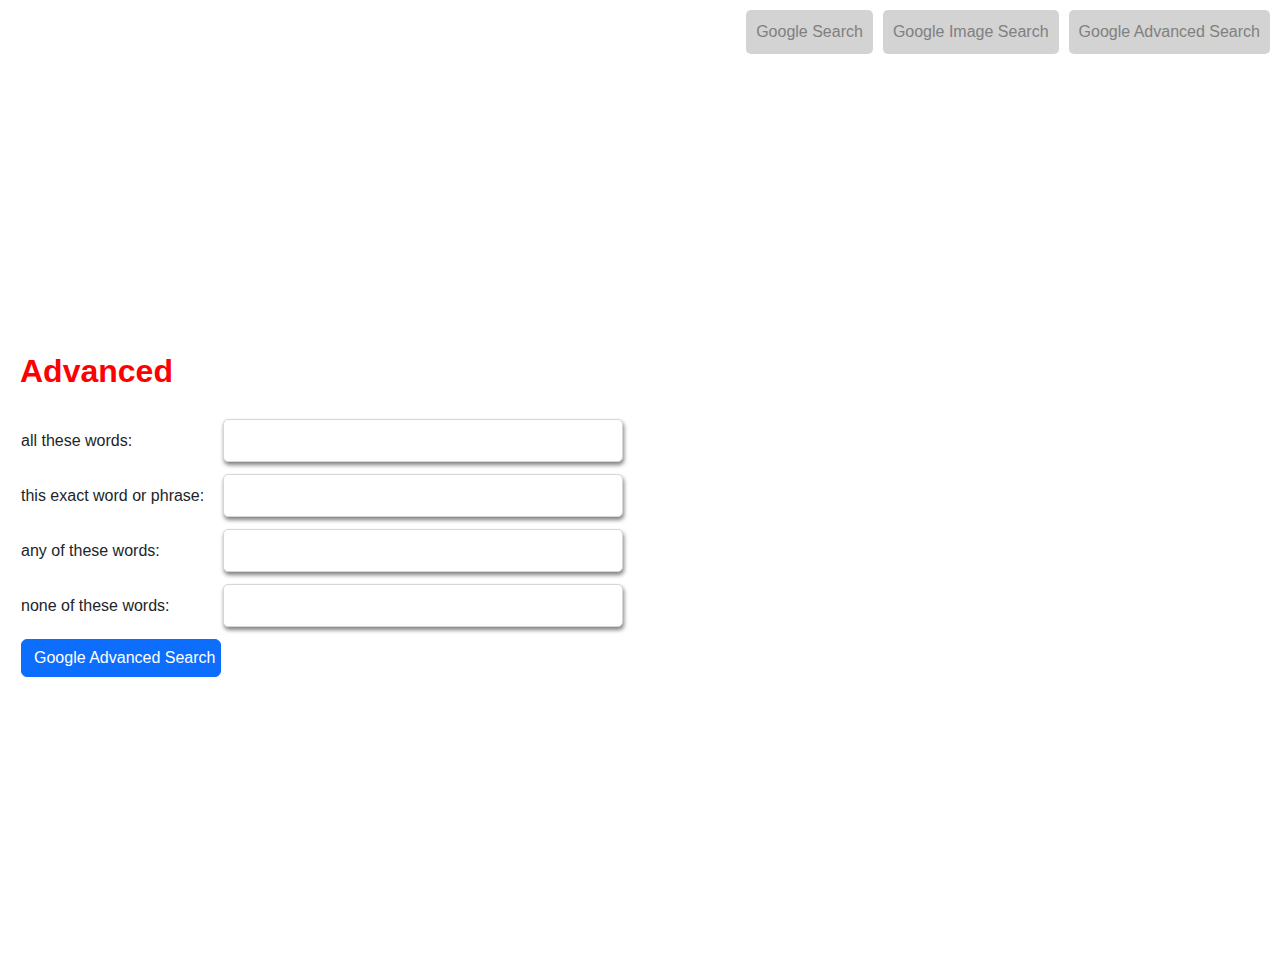
<file: advanced.html>
<!DOCTYPE html>
<html lang="en">
  <head>
    <meta charset="UTF-8">
    <meta name="viewport" content="width=device-width, initial-scale=1.0">
    <title>Document</title>
    <link
      href="https://cdn.jsdelivr.net/npm/bootstrap@5.3.3/dist/css/bootstrap.min.css"
      rel="stylesheet"
      integrity="sha384-QWTKZyjpPEjISv5WaRU9OFeRpok6YctnYmDr5pNlyT2bRjXh0JMhjY6hW+ALEwIH"
      crossorigin="anonymous">
    <link rel="stylesheet" href="style.css">
    <style>
      form {
        margin-left: 10px;
        align-items: start;
      }
      input[type="text"] {
        font-size: 14px;
        width: 400px;
        padding: 10px 15px;
        border-radius: 5px;
        border: 1px solid rgb(214, 214, 214);
        box-shadow: 1px 3px 4px gray;
      }
      table {
        border-collapse: separate;
        border-spacing: 0 10px;
      }
    </style>
  </head>
  <body>
    <nav class="navigation__container">
      <ul>
        <li><a href="index.html" class="navigation__main">Google
            Search</a></li>
        <li><a href="image.html" class="navigation__image">Google Image
            Search</a></li>
        <li><a href="advanced.html" class="navigation__advanced">Google Advanced
            Search</a></li>
      </ul>
    </nav>
    <form action="https://www.google.com/search" class="form__advanced">
      <h2>Advanced</h2>
      <table>
        <tr class="block">
          <td><label for="all">all these words:</label></td>
          <td><input type="text" name="as_q" id="all"></td>
        </tr>
        <tr class="block">
          <td><label for="exact">this exact word or phrase:</label></td>
          <td><input type="text" name="as_epq" id="exact"></td>
        </tr>
        <tr class="block">
          <td><label for="any">any of these words:</label></td>
          <td><input type="text" name="as_oq" id="any"></td>
        </tr>
        <tr class="block">
          <td><label for="none">none of these words:</label></td>
          <td><input type="text" name="as_eq" id="none"></td>
        </tr>
        <tr class="submit-advanced">
          <td><input type="submit" id='submit' value="Google Advanced Search"
              class="btn btn-primary"></td>
          <td><label for="submit" hidden="true">Submit</label></td>
        </tr>
      </table>
    </form>
  </body>
</html>
</file>
<file: style.css>
* {
  box-sizing: border-box;
}

body {
  font-family: Arial;
  padding: 10px;
}

ul, ol {
  list-style: none;
}

h2 {
  color: red;
  font-weight: bold;
}

a {
  color: gray !important;
  text-decoration: none;
}

form {
  display: flex;
  justify-content: center;
  flex-direction: column;
  align-items: center;
  gap: 10px;
  height: 100vh;
}

img {
  width: 200px;
}

form label {
  text-align: left;
  display: inline-block;
  width: 200px;
}

input[type=text],
input[type=submit] {
  transition: background-color 0.3s ease;
}

input[type=text] {
  font-size: 16px;
  width: 600px;
  padding: 20px 30px;
  border-radius: 30px;
  border: 1px solid gray;
  box-shadow: 1px 3px 4px gray;
}

.btn {
  width: 200px;
}

.navigation__container ul {
  display: flex;
  flex-direction: row;
  justify-content: end;
  align-items: end;
  gap: 10px;
}
.navigation__container ul li {
  padding: 10px;
  background-color: lightgray;
  border: 1px lightgray;
  border-radius: 5px;
  text-align: end;
}

.images--logo {
  font-size: 20px;
  font-weight: bold;
  color: red;
}

.submit__full {
  width: 700px;
  margin-top: 20px;
}

@media only screen and (max-width: 825px) {
  .block {
    display: flex;
    flex-direction: column;
  }
  .submit__full {
    width: 500px;
  }
}

/*# sourceMappingURL=style.css.map */
</file>
